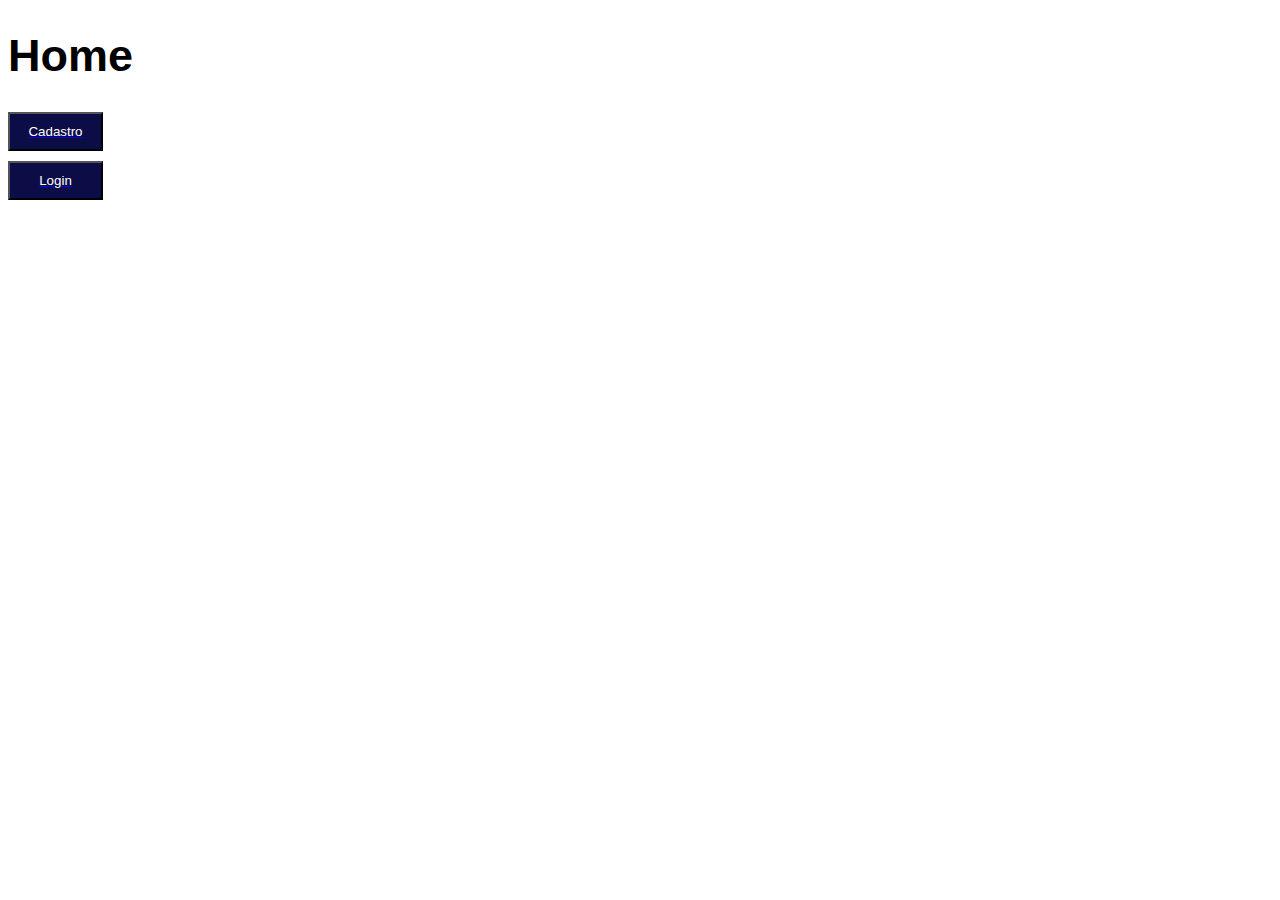
<file: boas praticas/index.html>
<!DOCTYPE html>
<html lang="en">
<head>
    <meta charset="UTF-8">
    <meta http-equiv="X-UA-Compatible" content="IE=edge">
    <meta name="viewport" content="width=device-width, initial-scale=1.0">
    <link rel="stylesheet" href="./css/style.css">
    <title>Home</title>
</head>
<body>
    <h1 id="title-home">Home</h1>
    <a href="./paginas-html/cadastro.html">
        <button class="btn">Cadastro</button>
    </a>
    <a href="./paginas-html/login.html">
        <button class="btn">Login</button>
    </a>
</body>
</html>
</file>
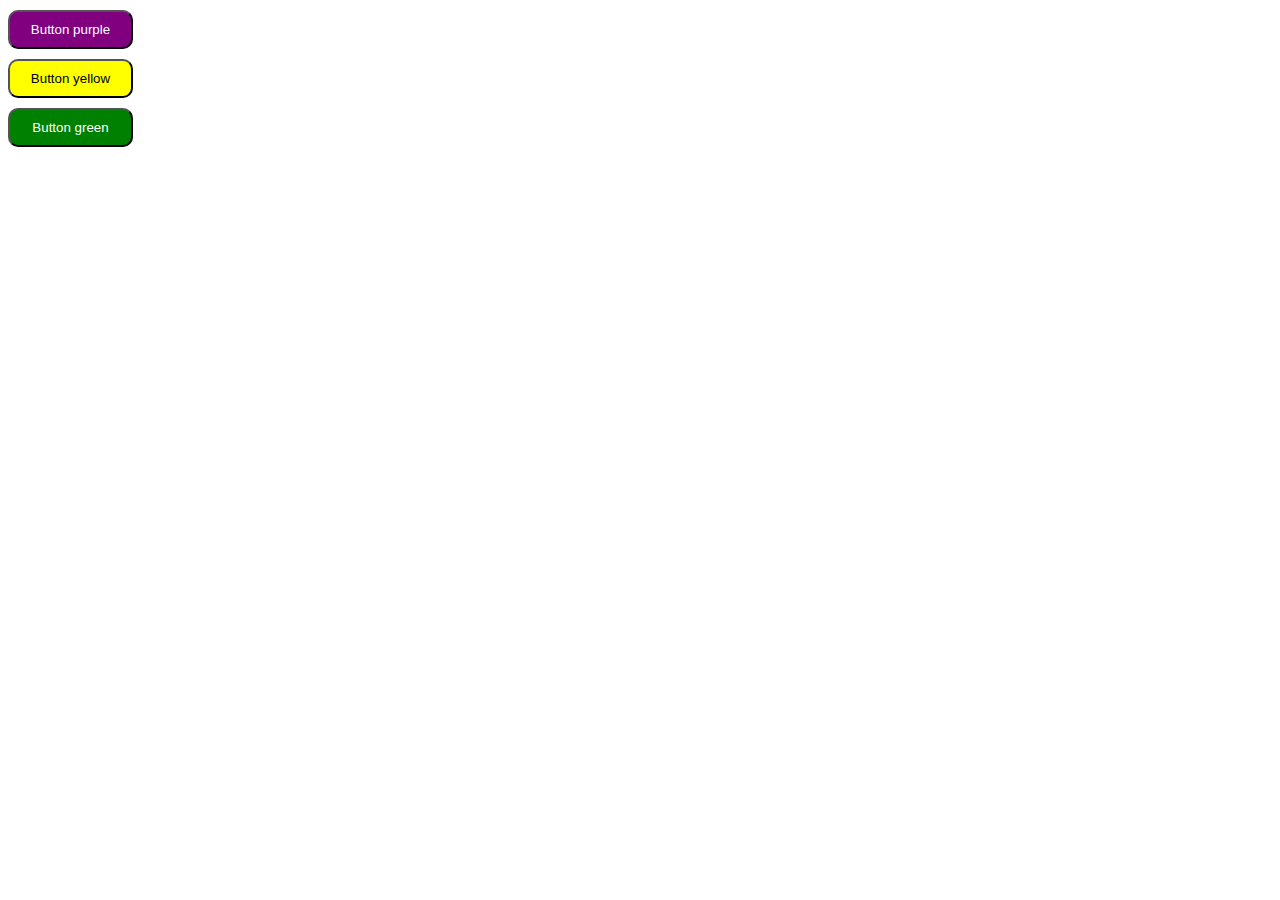
<file: herancas-extends/index.html>
<!DOCTYPE html>
<html lang="en">
<head>
    <meta charset="UTF-8">
    <meta http-equiv="X-UA-Compatible" content="IE=edge">
    <meta name="viewport" content="width=device-width, initial-scale=1.0">
    <title>Heranças e Extends</title>
    <link rel="stylesheet" href="./css/style.css">
</head>
<body>
    <button class="btn btn-purple">Button purple</button>
    <button class="btn btn-yellow">Button yellow</button>
    <button class="btn-green">Button green</button>
</body>
</html>
</file>
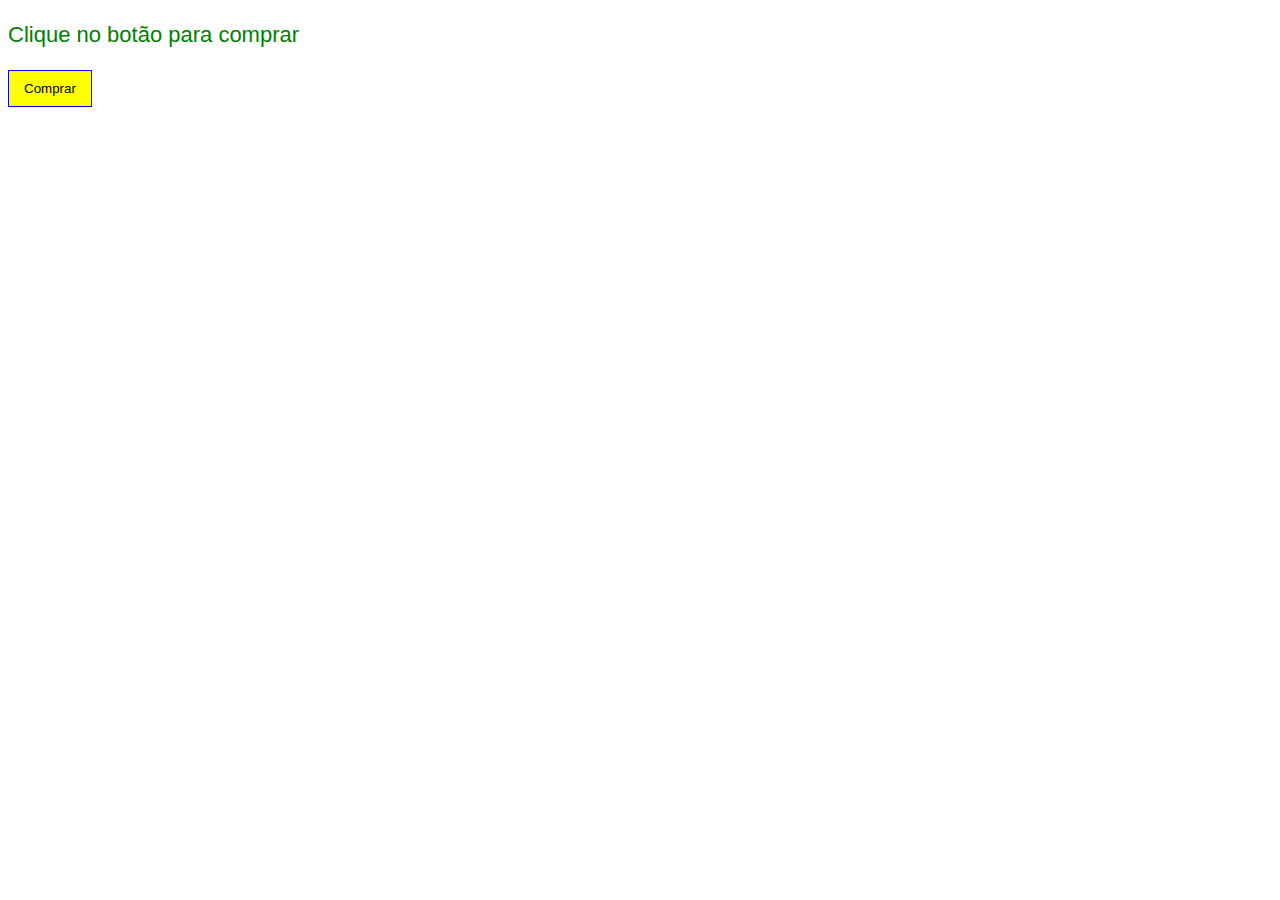
<file: imports/index.html>
<!DOCTYPE html>
<html lang="pt-br">
<head>
    <meta charset="UTF-8">
    <meta http-equiv="X-UA-Compatible" content="IE=edge">
    <meta name="viewport" content="width=device-width, initial-scale=1.0">
    <title>Import</title>
    <link rel="stylesheet" href="./css/style.css">
</head>
<body>
    <p class="textBuy">Clique no botão para comprar</p>
    <button class="btn">Comprar</button>
</body>
</html>
</file>
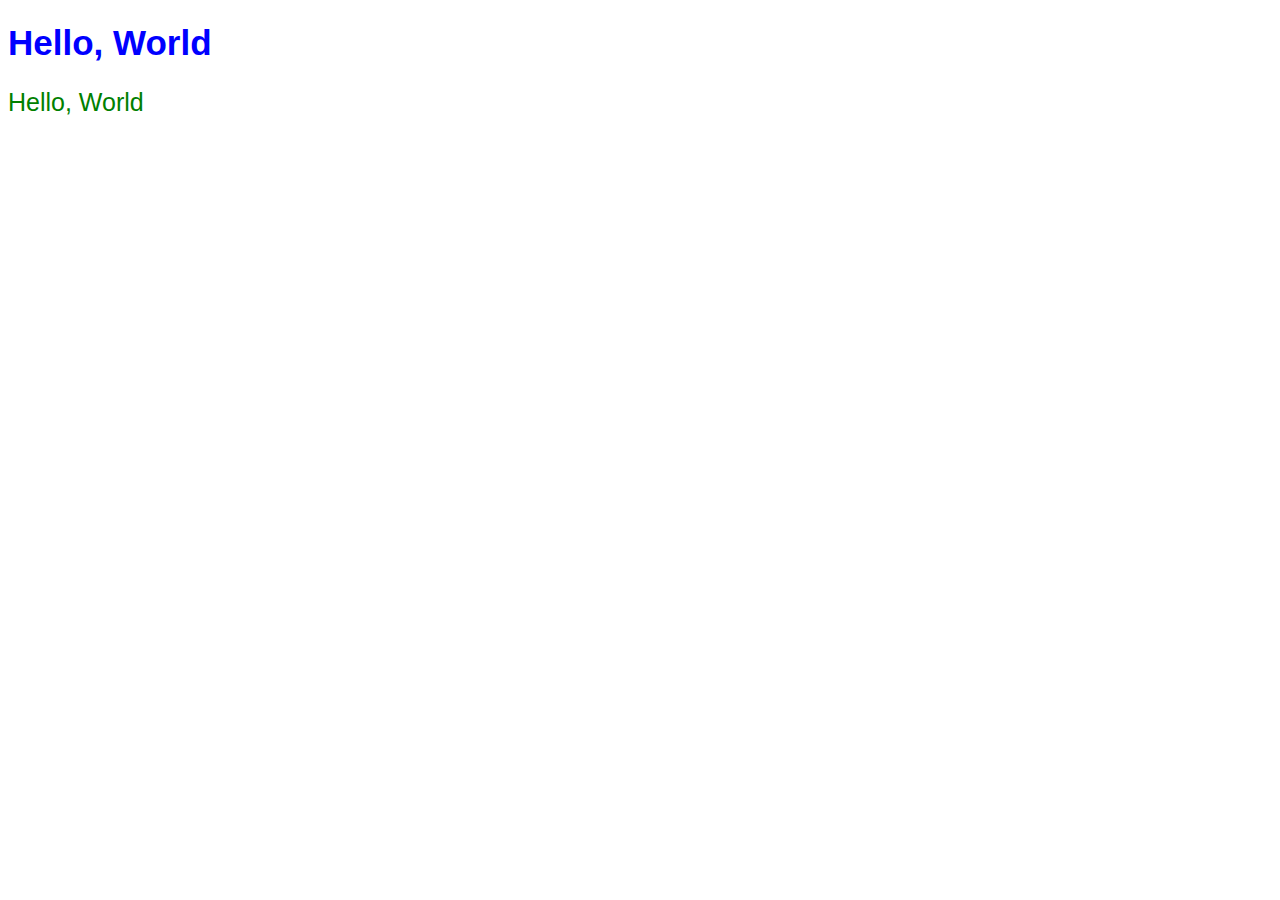
<file: mixin/index.html>
<!DOCTYPE html>
<html lang="pt-br">
<head>
    <meta charset="UTF-8">
    <meta http-equiv="X-UA-Compatible" content="IE=edge">
    <meta name="viewport" content="width=device-width, initial-scale=1.0">
    <title>Mixin</title>
    <link rel="stylesheet" href="./css/style.css">
</head>
<body>
    <div class="texts">
        <h1>Hello, World</h1>
        <p>Hello, World</p>
    </div>
</body>
</html>
</file>
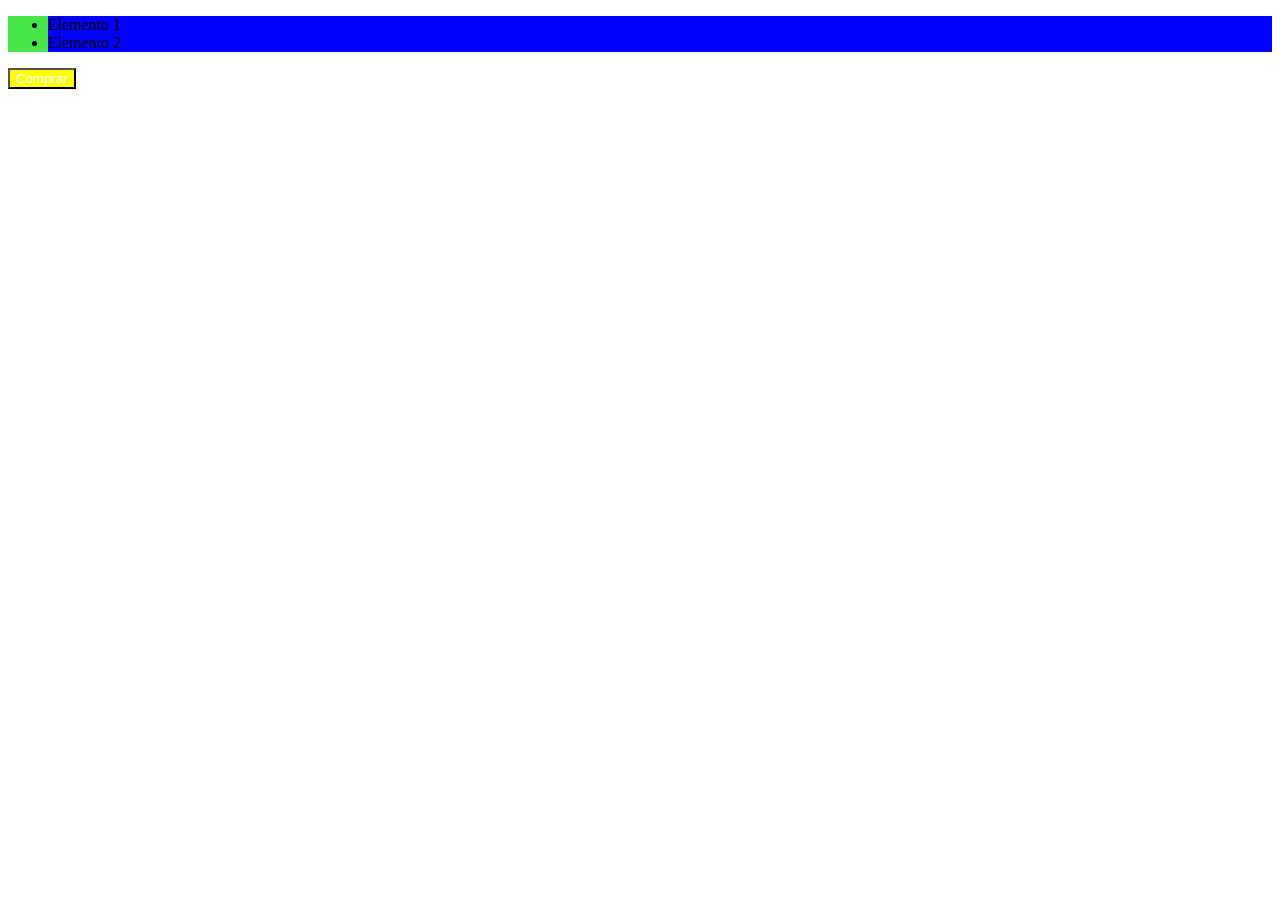
<file: nesting/index.html>
<!DOCTYPE html>
<html lang="pt-br">
<head>
    <meta charset="UTF-8">
    <meta http-equiv="X-UA-Compatible" content="IE=edge">
    <meta name="viewport" content="width=device-width, initial-scale=1.0">
    <title>Nesting</title>
    <link rel="stylesheet" href="./css/style.css">
</head>
<body>
    <div class="classe1">
        <ul>
            <li>Elemento 1</li>
            <li>Elemento 2</li>
        </ul>
        <button>Comprar</button>
    </div>
</body>
</html>
</file>
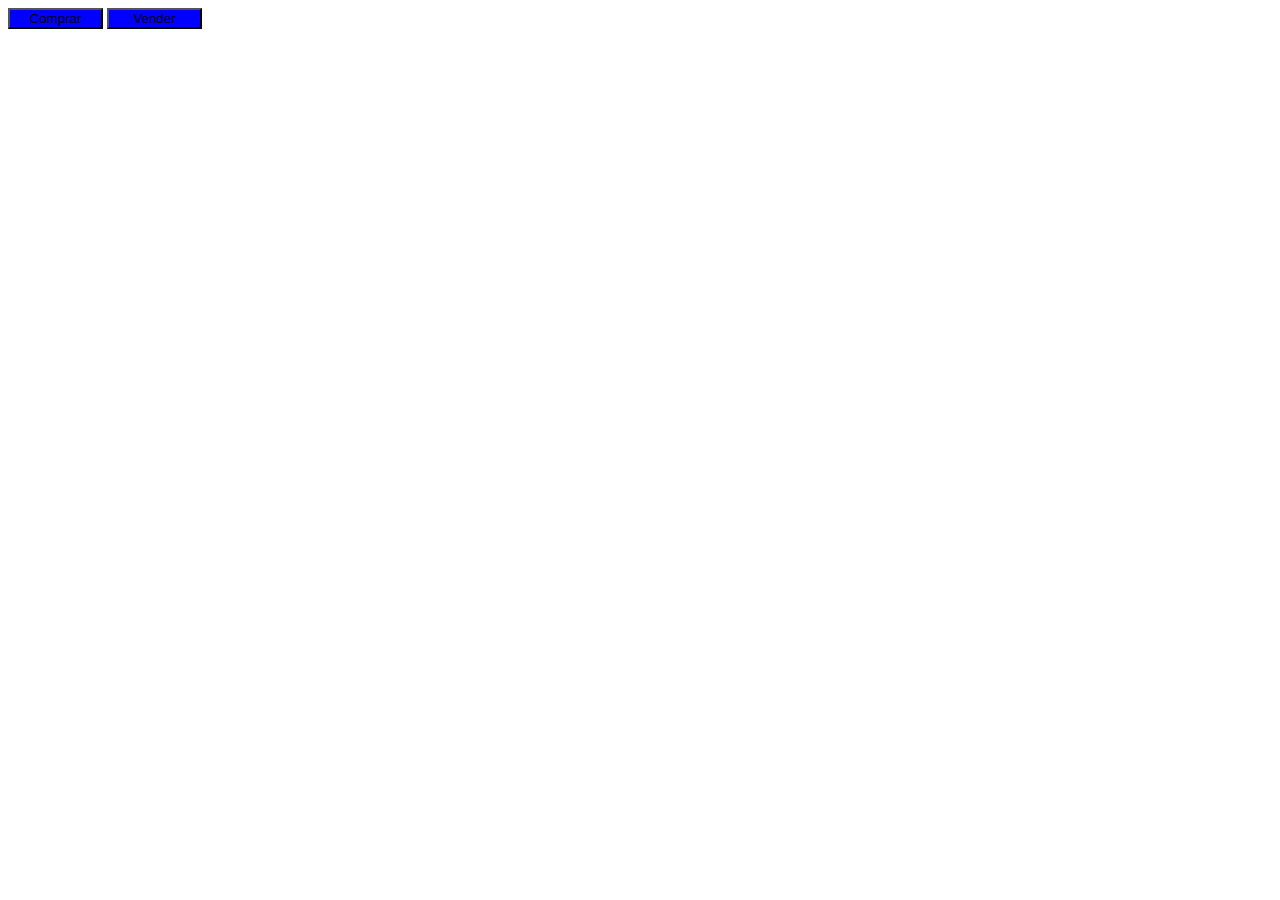
<file: variaveis/index.html>
<!DOCTYPE html>
<html lang="pt-br">
<head>
    <meta charset="UTF-8">
    <meta http-equiv="X-UA-Compatible" content="IE=edge">
    <meta name="viewport" content="width=device-width, initial-scale=1.0">
    <title>Variaveis</title>
    <link rel="stylesheet" href="./css/style.css">
</head>
<body>
    <button class="btn1">Comprar</button>
    <button class="btn2">Vender</button>
</body>
</html>
</file>
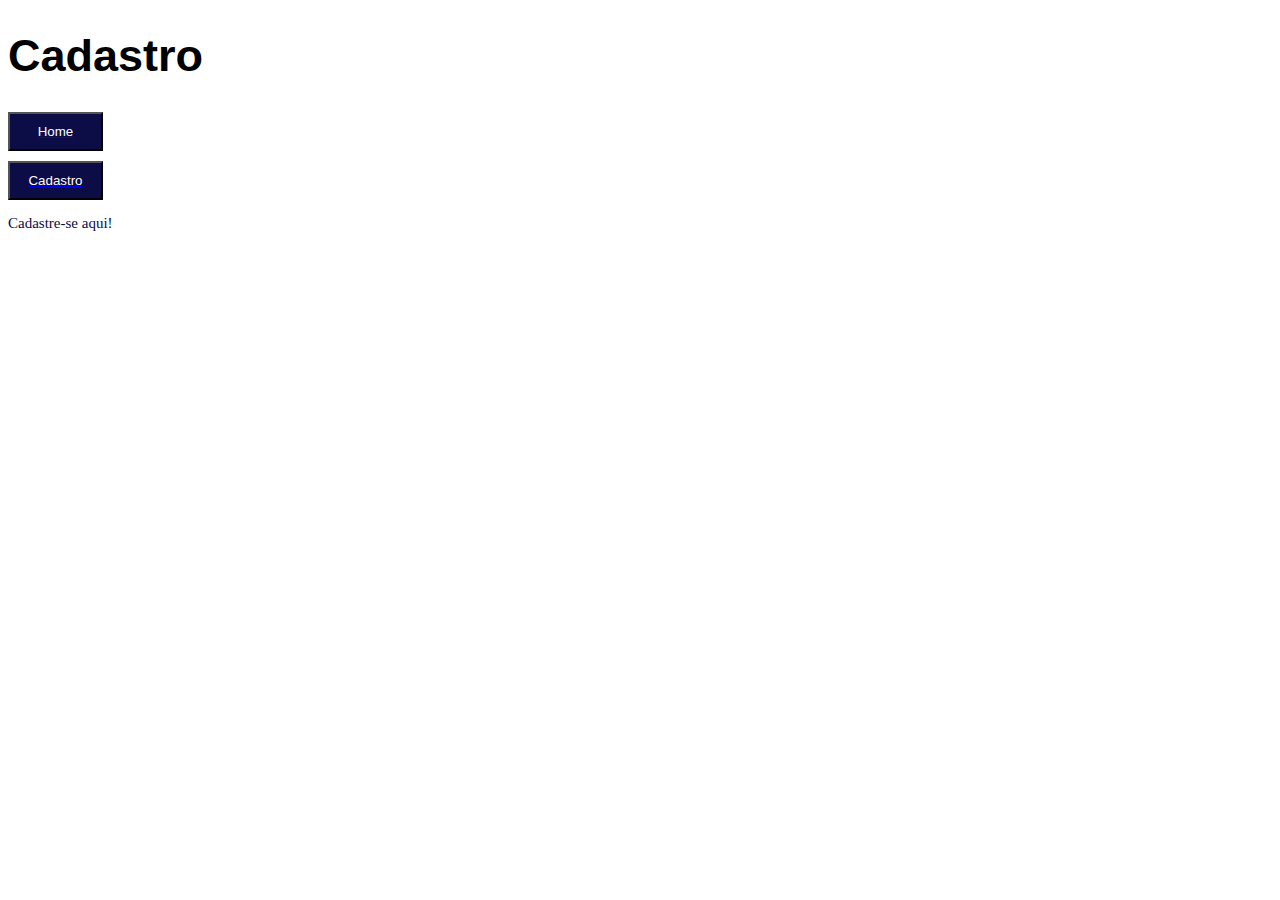
<file: boas praticas/paginas-html/cadastro.html>
<!DOCTYPE html>
<html lang="en">
<head>
    <meta charset="UTF-8">
    <meta http-equiv="X-UA-Compatible" content="IE=edge">
    <meta name="viewport" content="width=device-width, initial-scale=1.0">
    <link rel="stylesheet" href="../css/style.css">
    <title>Cadastro</title>
</head>
<body>
    <h1 id="title-home">Cadastro</h1>
    <a href="../index.html">
        <button class="btn">Home</button>
    </a>
    <a href="./cadastro.html">
        <button class="btn">Cadastro</button>
    </a>

    <p id="cadastro-text">Cadastre-se aqui!</p>
</body>
</html>
</file>
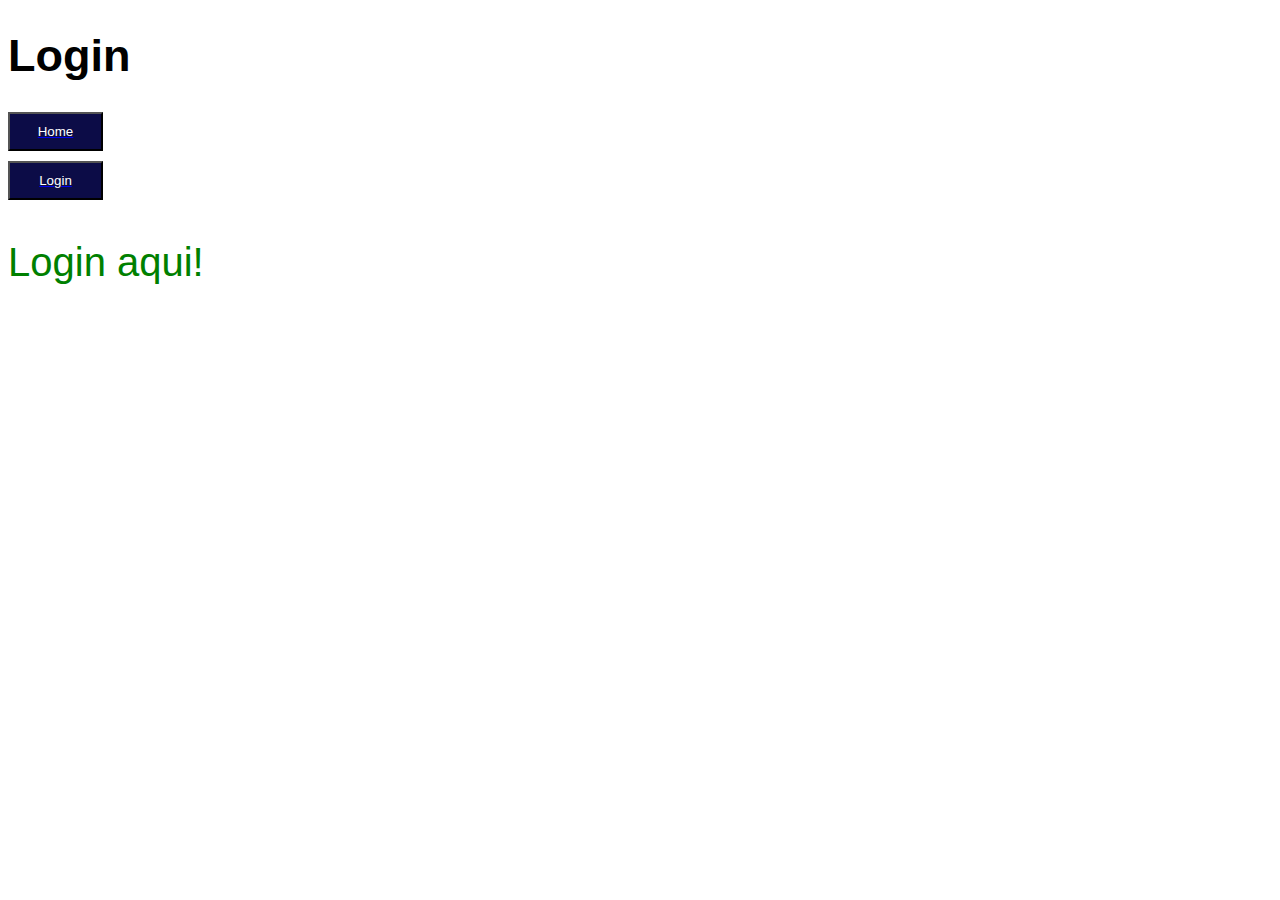
<file: boas praticas/paginas-html/login.html>
<!DOCTYPE html>
<html lang="en">
<head>
    <meta charset="UTF-8">
    <meta http-equiv="X-UA-Compatible" content="IE=edge">
    <meta name="viewport" content="width=device-width, initial-scale=1.0">
    <link rel="stylesheet" href="../css/style.css">
    <title>Login</title>
</head>
<body>
    <div class="container">
        <h1 id="title-home">Login</h1>
        <a href="../index.html">
            <button class="btn">Home</button>
        </a>
        <a href="./login.html">
            <button class="btn">Login</button>
        </a>
    
        <p id="login-text">Login aqui!</p>
    </div>
</body>
</html>
</file>
<file: boas praticas/css/style.css>
#title-home{font-size:45px;font-family:sans-serif}.btn{width:95px;padding:10px 0px;cursor:pointer;background-color:#0c0c47;color:#fff;display:block;margin-top:10px}#cadastro-text{color:#0c0c47;font-size:15px;font-family:"sans-serif"}.container p{color:green;font-size:40px;font-family:"arial"}/*# sourceMappingURL=style.css.map */
</file>
<file: herancas-extends/css/style.css>
.btn, .btn-green {
  width: 125px;
  padding: 10px 0px;
  border-radius: 10px;
  display: block;
  margin-top: 10px;
}
.btn.btn-purple, .btn-purple.btn-green {
  background-color: purple;
  color: white;
}
.btn.btn-yellow, .btn-yellow.btn-green {
  background-color: yellow;
}

.btn-green {
  background-color: green;
  color: white;
}

/*# sourceMappingURL=style.css.map */
</file>
<file: imports/css/style.css>
.textBuy {
  font-size: 22px;
  font-family: Arial, Helvetica, sans-serif;
  color: green;
}

.btn {
  padding: 10px 15px;
  border: 1px solid blue;
  background-color: yellow;
  cursor: pointer;
}
.btn:hover {
  background-color: blue;
  border-color: yellow;
  transition: 0.5s;
}

/*# sourceMappingURL=style.css.map */
</file>
<file: mixin/css/style.css>
.texts h1 {
  color: blue;
  font-size: 35px;
  font-family: Arial;
}
.texts p {
  color: green;
  font-size: 25px;
  font-family: sans-serif;
}

/*# sourceMappingURL=style.css.map */
</file>
<file: nesting/css/style.css>
.classe1 ul {
  background-color: rgb(72, 230, 72);
}
.classe1 li {
  background-color: blue;
}
.classe1 button {
  background-color: yellow;
  color: white;
  cursor: pointer;
}
.classe1 button:hover {
  background-color: black;
  transition: 0.5s;
}

/*# sourceMappingURL=style.css.map */
</file>
<file: variaveis/css/style.css>
.btn1 {
  width: 95px;
  background-color: blue;
}

.btn2 {
  width: 95px;
  background-color: blue;
}

/*# sourceMappingURL=style.css.map */
</file>
